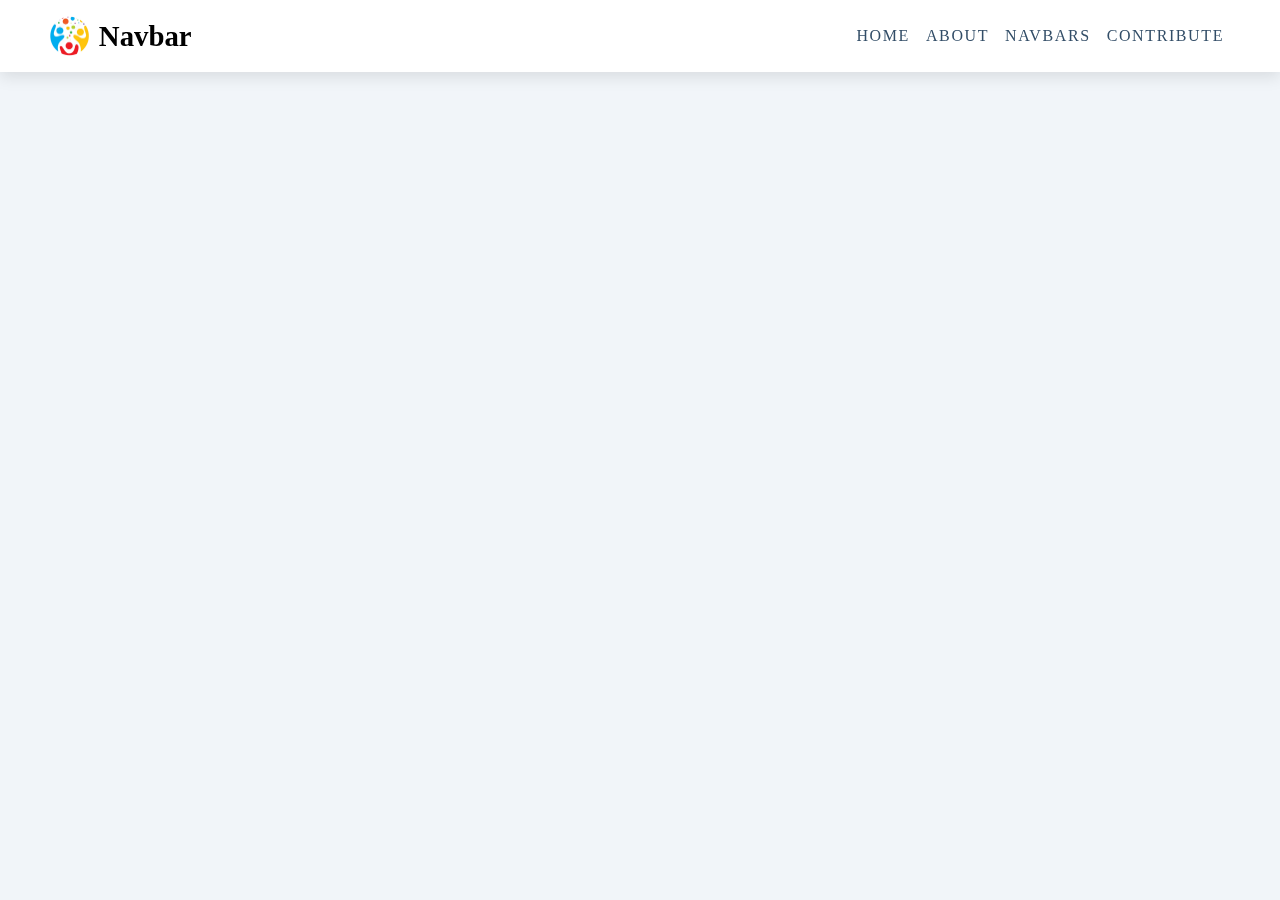
<file: source code/dropbar/index.html>
<!DOCTYPE html>
<html lang="en">

<head>
  <meta charset="UTF-8">
  <meta http-equiv="X-UA-Compatible" content="IE=edge">
  <meta name="viewport" content="width=device-width, initial-scale=1.0">
  <link rel="stylesheet" href="style.css">

  <!-- Font Awesome 6.4.0 CSS -->
  <link rel="stylesheet" href="https://cdnjs.cloudflare.com/ajax/libs/font-awesome/6.4.0/css/all.min.css"
    integrity="sha512-iecdLmaskl7CVkqkXNQ/ZH/XLlvWZOJyj7Yy7tcenmpD1ypASozpmT/E0iPtmFIB46ZmdtAc9eNBvH0H/ZpiBw=="
    crossorigin="anonymous" referrerpolicy="no-referrer" />

  <title>NavBar Project</title>
</head>

<body>
  <!-- navbar start -->
  <header>
    <navbar class="navbar">

      <div class="nav-center">
        <!-- nav header -->
        <div class="nav-header">
          <div id="logo-div">
            <a href="#">
              <img src="/images/logo.png" alt="" id="logo" class="logo">
              <p class="logo-name">Navbar</p>
            </a>
          </div>
          <button class="nav-toggle">
            <i class="fas fa-bars"></i>
          </button>
        </div>
        <!-- links -->
        <div>
          <ul class="links right-header-element">
            <li><a class="HOME">HOME</a></li>
            <li><a class="ABOUT">ABOUT</a></li>
            <li><a class="NAVBARS">NAVBARS</a></li>
            <li><a class="CONTRIBUTE">CONTRIBUTE</a></li>
          </ul>
        </div>

    </navbar>
  </header>
  <!-- navbar end -->


  <!-- main contains all the content of the page except header and footer -->

  <main class="main">

    <!-- Add your content here -->


  </main>





  <script src="index.js"></script>

</body>

</html>
</file>
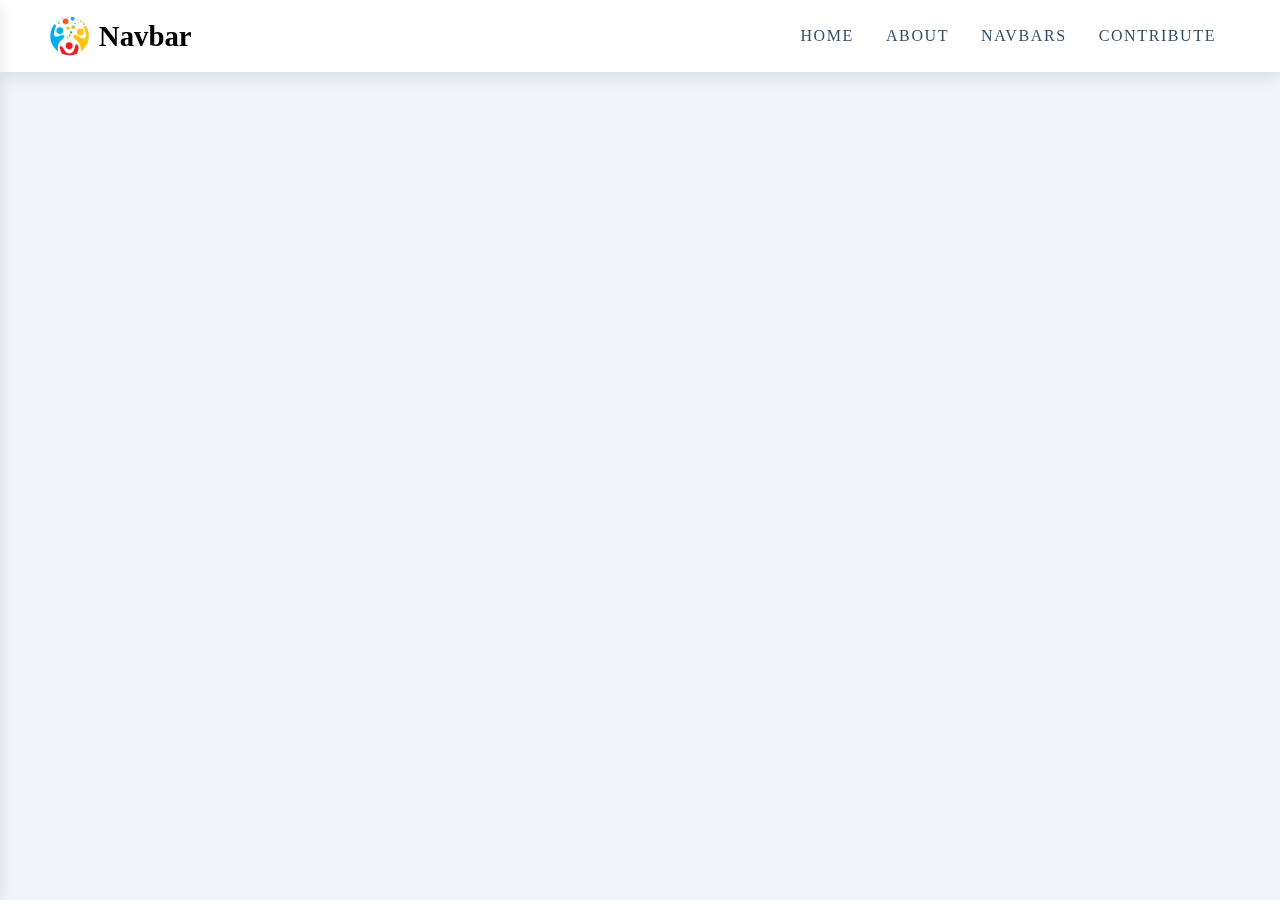
<file: source code/sidebar/index.html>
<!DOCTYPE html>
<html lang="en">

<head>
  <meta charset="UTF-8">
  <meta http-equiv="X-UA-Compatible" content="IE=edge">
  <meta name="viewport" content="width=device-width, initial-scale=1.0">
  <link rel="stylesheet" href="style.css">

  <!-- Font Awesome 6.4.0 CSS -->
  <link rel="stylesheet" href="https://cdnjs.cloudflare.com/ajax/libs/font-awesome/6.4.0/css/all.min.css"
    integrity="sha512-iecdLmaskl7CVkqkXNQ/ZH/XLlvWZOJyj7Yy7tcenmpD1ypASozpmT/E0iPtmFIB46ZmdtAc9eNBvH0H/ZpiBw=="
    crossorigin="anonymous" referrerpolicy="no-referrer" />

  <title>NavBar Project</title>
</head>

<body>

  <!-- navbar start -->

  <header>
    <navbar class="navbar">

      <div class="nav-center">
        <!-- nav header -->
        <div class="nav-header">
          <div class="logo-div">
            <a href="#">
              <img src="/images/logo.png" alt="" id="logo" class="logo">
              <p class="logo-name">Navbar</p>
            </a>
          </div>
        </div>
        <!-- links -->
        <div>
          <ul class="links right-header-element">
            <li><a class="HOME">HOME</a></li>
            <li><a class="ABOUT">ABOUT</a></li>
            <li><a class="NAVBARS">NAVBARS</a></li>
            <li><a class="CONTRIBUTE">CONTRIBUTE</a></li>
          </ul>
        </div>

        <button class="nav-toggle sidebar-toggle">
          <i class="fas fa-bars"></i>
        </button>


    </navbar>
    <aside class="sidebar">
      <div class="sidebar-header">
        <div class="logo-div">
          <a href="#">
            <img src="/images/logo.png" alt="" id="logo" class="logo">
            <p class="logo-name">Navbar</p>
          </a>
        </div>
        <button class="close-btn"><i class="fas fa-times"></i></button>
      </div>
      <!-- links -->
      <ul class="links links1">
        <li><a class="HOME">HOME</a></li>
        <li><a class="ABOUT">ABOUT</a></li>
        <li><a class="NAVBARS">NAVBARS</a></li>
        <li><a class="CONTRIBUTE">CONTRIBUTE</a></li>
      </ul>
    </aside>
  </header>
  <!-- navbar end -->

  <!-- main contains all the content of the page except header and footer -->

  <main class="main">
    <!-- add your code here  -->

  </main>


  <script src="index.js"></script>

</body>

</html>
</file>
<file: source code/dropbar/style.css>
html {
    scroll-behavior: smooth;
}
* {
    box-sizing: border-box;
    margin: 0;
    padding: 0;
}

/* Setting default font to website */

body {
    background-color: #f1f5f9;
    display: block;
    margin: 0px;
    overflow-x: hidden;
    padding: 0px;
    position: relative;
    -webkit-tap-highlight-color: rgba(255, 255, 255, 0);
    -webkit-tap-highlight-color: transparent;
    -webkit-touch-callout: none;
    -webkit-user-select: none;
    -khtml-user-select: none;
    -moz-user-select: none;
    -ms-user-select: none;
    user-select: none;
    width: 100%;
}

button {
    border: none;
}

button:hover {
    cursor: pointer;
}

abbr {
    text-decoration: none;
}

ul {
    list-style-type: none;
}

/* Adding style to navbar */

li {
    list-style: none;
}

a {
    color: black;
    text-decoration: none;
}

.navbar {
    background: #fff;
    box-shadow: 0 5px 15px rgba(0, 0, 0, 0.1);
    position: fixed;
    top: 0;
    width: 100%;
}

.nav-header {
    display: flex;
    align-items: center;
    justify-content: space-between;
    padding: 1rem;
}
.nav-toggle {
    font-size: 1.5rem;
    color: hsl(125, 67%, 44%);
    background: transparent;
    border-color: transparent;
    transition: all 0.3s linear;
    cursor: pointer;
}
.nav-toggle:hover {
    color: hsl(125, 67%, 44%);
    transform: rotate(90deg);
}

#logo img {
    transition: 0.5s;
}

#logo-div a {
    display: flex;
    justify-content: center;
    align-items: center;
    gap: 0.5rem;
}

.logo {
    height: 2.5rem;
    margin-top: 0px;
}

.logo-name {
    font-size: 1.8rem;
    font-weight: 700;
}

.links a {
    color: hsl(209, 34%, 30%);
    font-size: 1rem;
    text-transform: capitalize;
    letter-spacing: 0.1rem;
    display: block;
    padding: 0.5rem 1rem;
    transition: all 0.3s linear;
}
.links a:hover {
    color: hsl(125, 67%, 44%);
    padding-left: 1.5rem;
    cursor: pointer;
}

.links {
    height: 0;
    overflow: hidden;
    transition: all 0.3s linear;
}
.show-links {
    height: 10rem;
}
@media screen and (min-width: 800px) {
    .nav-center {
        margin: 0 auto;
        display: flex;
        align-items: center;
        justify-content: space-between;
        padding: 1rem 3rem;
    }
    .nav-header {
        padding: 0;
    }
    .nav-toggle {
        display: none;
    }
    .links {
        height: auto;
        display: flex;
    }
    .links a {
        padding: 0;
        margin: 0 0.5rem;
    }
    .links a:hover {
        padding: 0;
        background: transparent;
    }
}

.main {
    margin-top: 4rem;
}
</file>
<file: source code/sidebar/style.css>
html {
    scroll-behavior: smooth;
}
* {
    box-sizing: border-box;
    margin: 0;
    padding: 0;
}

/* Setting default font to website */

body {
    background-color: #f1f5f9;
    display: block;
    margin: 0px;
    overflow-x: hidden;
    padding: 0px;
    position: relative;
    -webkit-tap-highlight-color: rgba(255, 255, 255, 0);
    -webkit-tap-highlight-color: transparent;
    -webkit-touch-callout: none;
    -webkit-user-select: none;
    -khtml-user-select: none;
    -moz-user-select: none;
    -ms-user-select: none;
    user-select: none;
    width: 100%;
}

button {
    border: none;
}

button:hover {
    cursor: pointer;
}

abbr {
    text-decoration: none;
}

ul {
    list-style-type: none;
}

/* Adding style to navbar */

li {
    list-style: none;
}

a {
    color: black;
    text-decoration: none;
}

.navbar {
    background: #fff;
    box-shadow: 0 5px 15px rgba(0, 0, 0, 0.1);
    position: fixed;
    top: 0;
    width: 100%;
    z-index: 100;
}

.nav-header {
    display: flex;
    align-items: center;
    justify-content: space-between;
    padding: 1rem;
}
.nav-toggle {
    font-size: 1.5rem;
    color: hsl(125, 67%, 44%);
    background: transparent;
    border-color: transparent;
    transition: all 0.3s linear;
    cursor: pointer;
}
.nav-toggle:hover {
    color: hsl(125, 67%, 44%);
    transform: rotate(90deg);
}

.logo img {
    transition: 0.5s;
}

.logo-div a {
    display: flex;
    justify-content: center;
    align-items: center;
    gap: 0.5rem;
}

.logo {
    height: 2.5rem;
    margin-top: 0px;
}

.logo-name {
    font-size: 1.8rem;
    font-weight: 700;
}

.links a {
    color: hsl(209, 34%, 30%);
    font-size: 1rem;
    text-transform: capitalize;
    letter-spacing: 0.1rem;
    display: block;
    padding: 0.5rem 1rem;
    transition: all 0.3s linear;
}
.links a:hover {
    color: hsl(125, 67%, 44%);
    padding-right: 1.5rem;
    cursor: pointer;
}

.links {
    display: flex;
    overflow: hidden;
    transition: all 0.3s linear;
}

.nav-center {
    margin: 0 auto;
    display: flex;
    align-items: center;
    justify-content: space-between;
    padding: 1rem 3rem;
}
.nav-header {
    padding: 0;
}
.nav-toggle {
    display: none;
}

.close-btn {
    font-size: 1.75rem;
    background: transparent;
    border-color: transparent;
    color: hsl(205, 78%, 60%);
    transition: all 0.3s linear;
    cursor: pointer;
    color: hsl(360, 67%, 44%);
}
.close-btn:hover {
    color: hsl(360, 71%, 66%);
    transform: rotate(360deg);
}

.sidebar {
    position: fixed;
    top: 0;
    left: 0;
    width: 100%;
    height: 100%;
    background: #fff;
    display: grid;
    grid-template-rows: auto 1fr auto;
    row-gap: 1rem;
    box-shadow: 0 5px 15px rgba(0, 0, 0, 0.1);
    transition: all 0.3s linear;
    transform: translate(-100%);
}

.sidebar-header {
    display: flex;
    padding: 1rem;
    justify-content: space-between;
}

.show-sidebar {
    transform: translate(0);
}

@media screen and (max-width: 800px) {
    .right-header-element {
        display: none;
    }
    .sidebar {
        width: 400px;
    }

    .nav-header {
        padding: 0;
    }
    .nav-toggle {
        display: block;
    }
    .links a {
        display: block;
        color: #000;
        cursor: pointer;
        font-size: 1.5rem;
        text-transform: capitalize;
        padding: 1rem 1.5rem;
        color: hsl(208, 16%, 16%);
        transition: all 0.3s linear;
    }
    .links a:hover {
        background: hsl(205, 86%, 81%);
        color: hsl(205, 78%, 60%);
        padding-left: 1.75rem;
    }
    .links a {
        color: hsl(209, 34%, 30%);
        font-size: 1rem;
        text-transform: capitalize;
        letter-spacing: 0.1rem;
        display: block;
        padding: 0.5rem 1rem;
        transition: all 0.3s linear;
    }
    .links a:hover {
        color: hsl(125, 67%, 44%);
        padding-left: 1.5rem;
        cursor: pointer;
    }

    .links1 {
        display: flex;
        flex-direction: column;
        overflow: hidden;
        transition: all 0.3s linear;
    }
}

.main {
    margin-top: 4rem;
}
</file>
